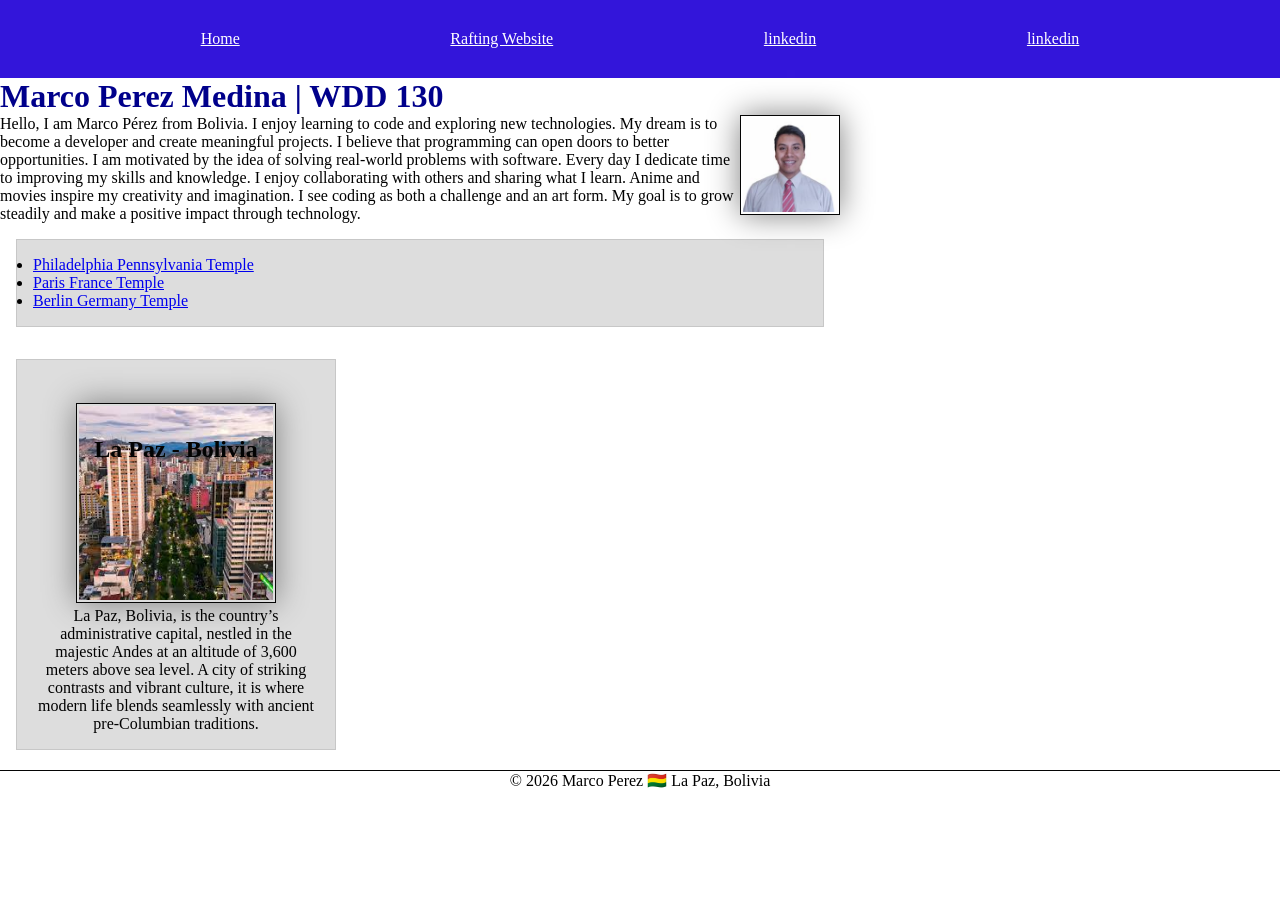
<file: index.html>
<!DOCTYPE html>
<html lang="en">

<head>
    <meta charset="UTF-8">
    <meta name="viewport" content="width=device-width, initial-scale=1.0">
    <title>Marco Perez Medina | WDD 130</title>
    <meta name="description" content="Marco Pérez web site of the Web Fundamentals course.">
    <meta name="author" content="Marco Perez">
    <link rel="stylesheet" href="styles/styles.css">
</head>

<body>
    <header>
        <nav>
            <a href="#">Home</a>
            <a href="wwr/">Rafting Website</a>
            <a href="www.linkedin.com/in/marcoperezm">linkedin</a>
            <a href="https://www.facebook.com/?locale=es_LA">linkedin</a>

        </nav>
    </header>
    <div class="grid">
        <main>
            <h1>Marco Perez Medina | WDD 130</h1>
            <img src="images/profile.jpg" alt="Marco Perez" width="200">
            <p>Hello, I am Marco Pérez from Bolivia.
                I enjoy learning to code and exploring new technologies.
                My dream is to become a developer and create meaningful projects.
                I believe that programming can open doors to better opportunities.
                I am motivated by the idea of solving real-world problems with software.
                Every day I dedicate time to improving my skills and knowledge.
                I enjoy collaborating with others and sharing what I learn.
                Anime and movies inspire my creativity and imagination.
                I see coding as both a challenge and an art form.
                My goal is to grow steadily and make a positive impact through technology.
            </p>
            <ul class="box">
                <li><a href="https://www.churchofjesuschrist.org/temples/details/philadelphia-pennsylvania-temple"
                      target="_blank">Philadelphia Pennsylvania Temple</a></li>
                <li><a href="https://www.churchofjesuschrist.org/temples/details/paris-france-temple"
                      target="_blank">Paris France Temple</a></li>
                <li><a href="https://www.churchofjesuschrist.org/temples/details/lima-peru-los-olivos-temple"
                      target="_blank">Berlin Germany Temple</a></li>
            </ul>

        </main>
    </div>

    <aside class="box">
        <h2>La Paz - Bolivia</h2>
        <img src="images/la-paz-miraflores.jpg" alt="La Paz" width="200">
        <p>La Paz, Bolivia, is the country’s administrative capital, nestled in the majestic Andes
            at an
            altitude of 3,600 meters above sea level. A city of striking contrasts and vibrant
            culture, it is
            where modern life blends seamlessly with ancient pre-Columbian traditions.</p>
    </aside>

    <footer>
        <p>&copy; 2026 Marco Perez 🇧🇴 La Paz, Bolivia</p>
    </footer>
</body>

</html>
</file>
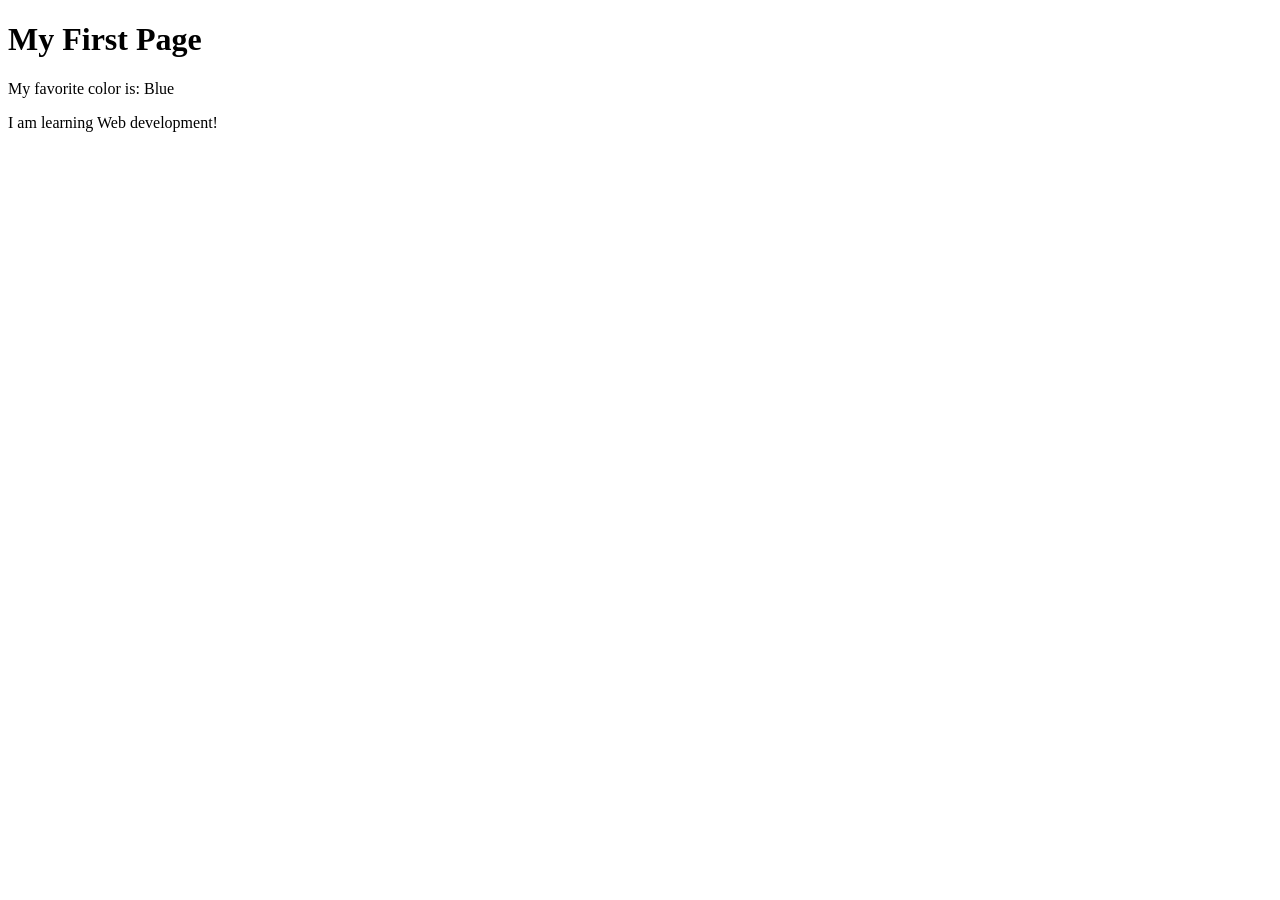
<file: week01/first-page.html>
<!DOCTYPE html>
<html lang="en">

<head>
    <meta charset="UTF-8">
    <meta name="viewport" content="width=device-width, initial-scale=1.0">
    <title>My First Page</title>
</head>

<body>
    <h1>My First Page</h1>
    <p>My favorite color is: Blue</p>
    <p>I am learning Web development!</p>
</body>

</html>
</file>
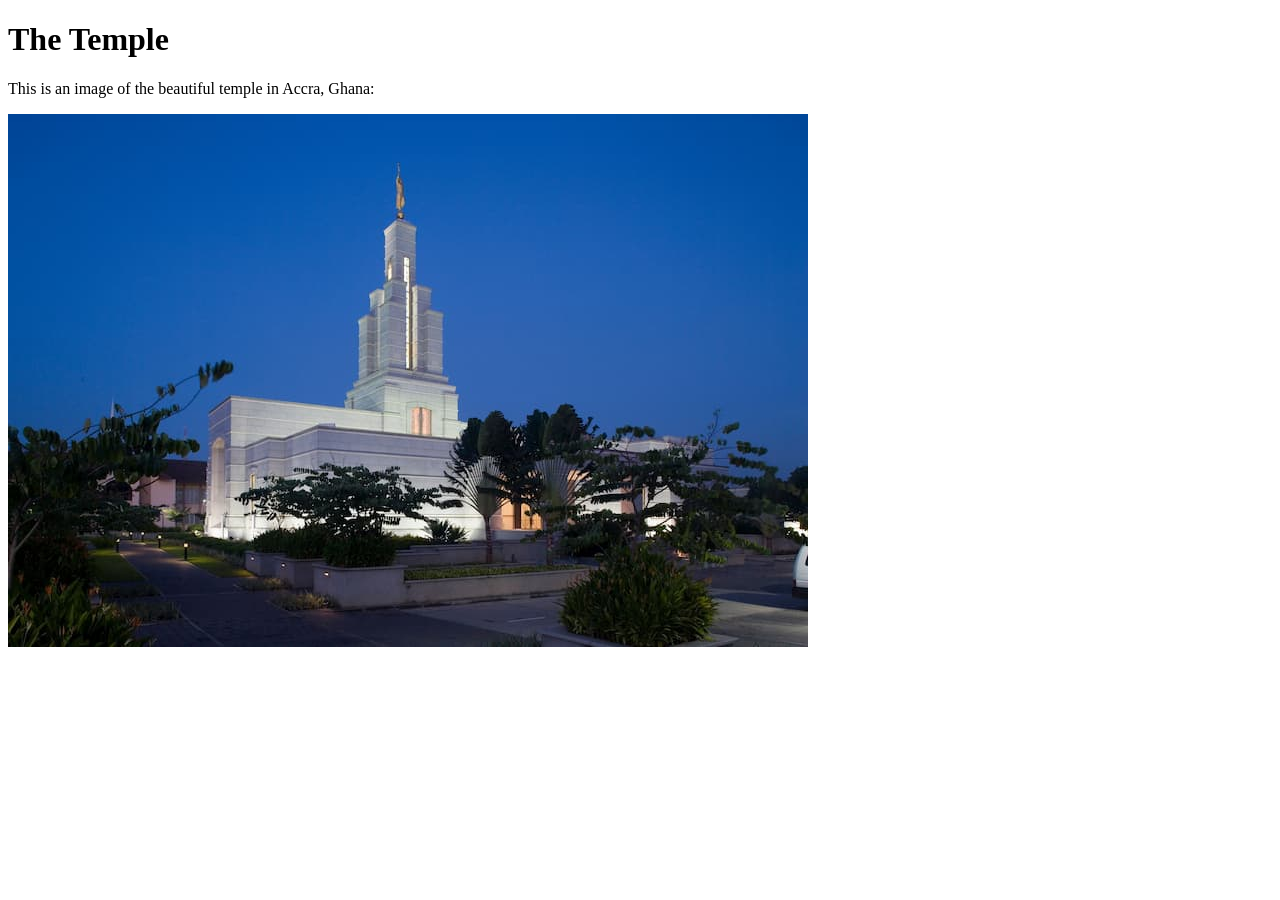
<file: week01/images.html>
<!DOCTYPE html>
<html lang="en">

<head>
    <meta charset="UTF-8">
    <meta name="viewport" content="width=device-width, initial-scale=1.0">
    <title>Temple Image</title>
</head>

<body>
    <h1>The Temple</h1>
    <p>This is an image of the beautiful temple in Accra, Ghana:</p>
    <img src="images/temple-large.jpeg" alt="The Accra Ghana Temple">

</body>

</html>
</file>
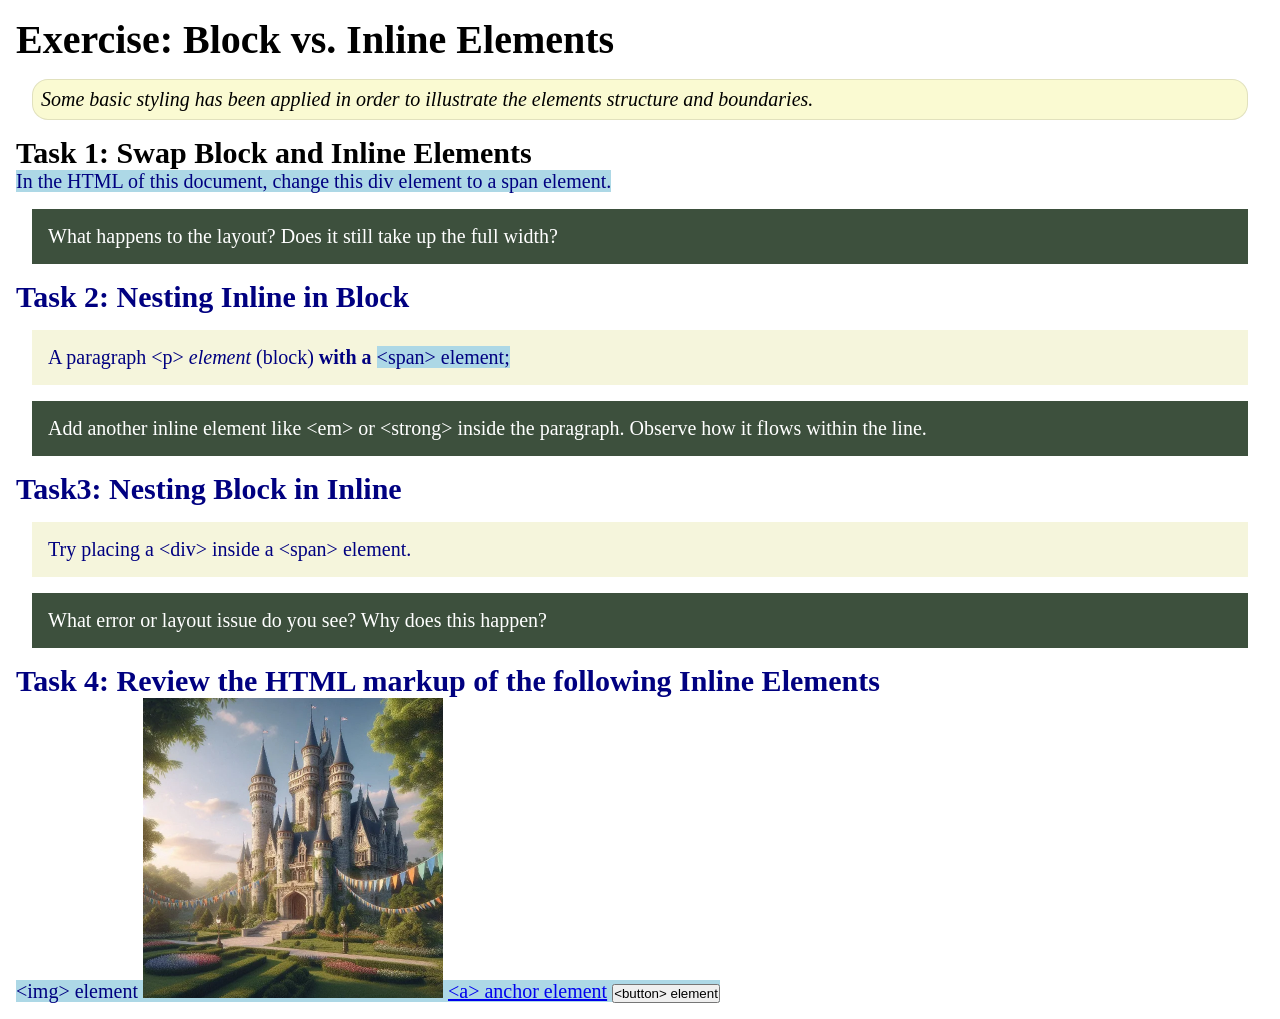
<file: week02/block-vs-inline.html>
<!DOCTYPE html>
<html lang="en">

<head>
    <meta charset="UTF-8">
    <meta name="viewport" content="width=device-width, initial-scale=1.0">
    <title>Exercise: Block vs. Inline Elements</title>
    <link rel="stylesheet" href="styles/block-vs-inline.css">
</head>

<body>
    <main>
        <h1>Exercise: Block vs. Inline Elements</h1>
        <p class="note">Some basic styling has been applied in order to illustrate the elements structure and
            boundaries.</p>

        <h2>Task 1: Swap Block and Inline Elements</h2>
        <span>In the HTML of this document, change this div element to a span element.</spam>

        <p class="question">What happens to the layout? Does it still take up the full width?</p>

        <h2>Task 2: Nesting Inline in Block</h2>
        <p>A paragraph &lt;p&gt; <em>element</em> (block) <strong>with a</strong> <span>&lt;span&gt; element;</span></p>
        <p class="question">Add another inline element like &lt;em&gt; or &lt;strong&gt; inside the paragraph. Observe
            how it flows within the line.</p>

        <h2>Task3: Nesting Block in Inline</h2>
        <div>Try placing a &lt;div&gt; inside a &lt;span&gt; element.</div>
            <p class="question">What error or layout issue do you see? Why does this happen?</p>


            <h2>Task 4: Review the HTML markup of the following Inline Elements</h2>
        &lt;img&gt; element
        <img src="images/castle.webp" alt="placeholder image (images are inline)" width="300" height="300">
        <a href="https://churchofjesuschrist.org">&lt;a&gt; anchor element</a>
        <button type="button">&lt;button&gt; element</button>
    </main>
</body>

</html>
</file>
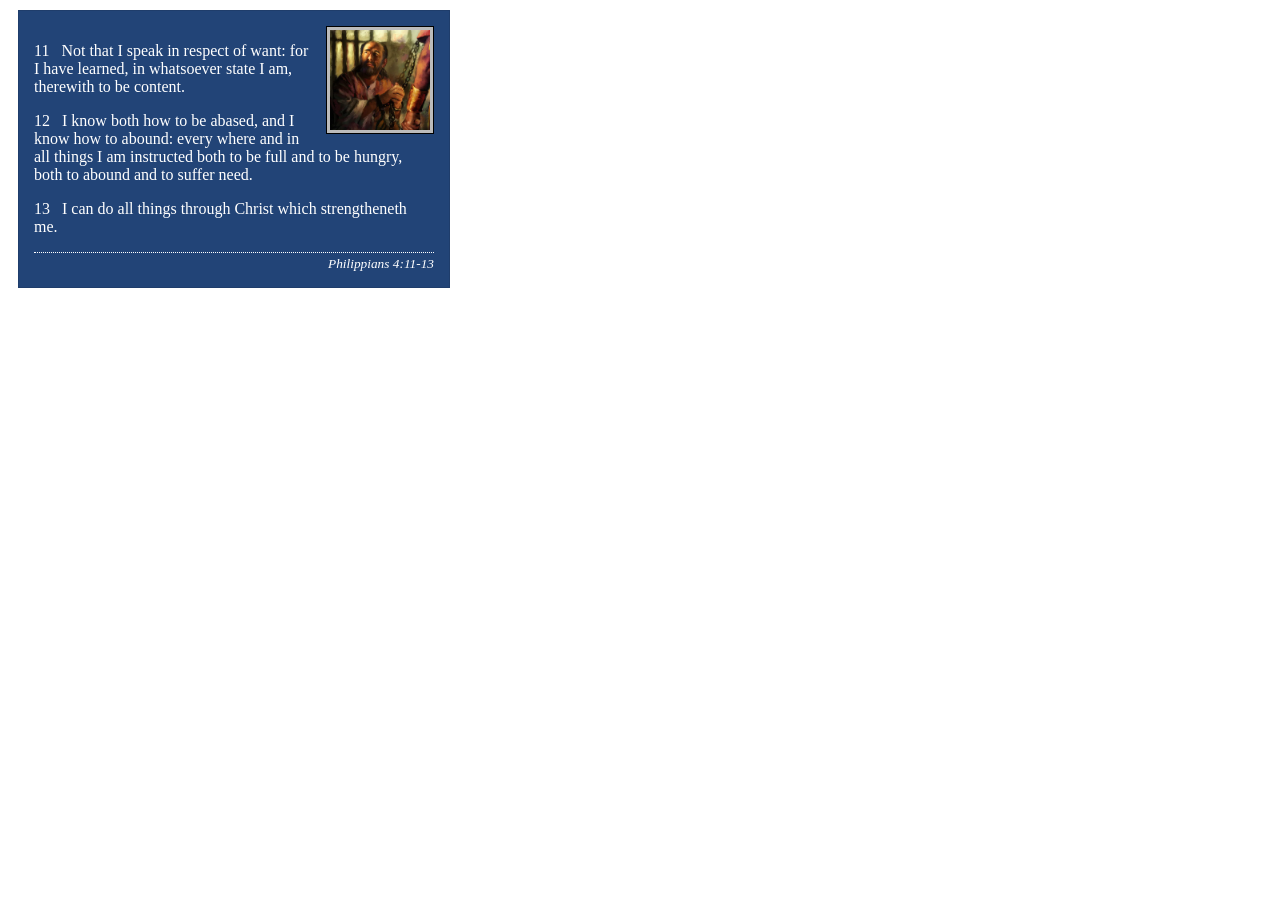
<file: week02/box-model-solution.html>
<!DOCTYPE html>
<html lang="en">
<head>
    <meta charset="UTF-8">
    <meta name="viewport" content="width=device-width, initial-scale=1.0">
    <title>Box Model Activity</title>
    <link rel="stylesheet" href="styles/box-model-solution.css">
</head>
<body>
    <main>
        <div class="callout">
            <img src="images/apostle-paul-imprisoned.webp" alt="Paul the Apostle - Imprisoned in Rome" width="200" height="200">
            <blockquote>
                <p>11 &nbsp; Not that I speak in respect of want: for I have learned, in whatsoever state I am, therewith to be content.</p>
                <p>12 &nbsp; I know both how to be abased, and I know how to abound: every where and in all things I am instructed both to be full and to be hungry, both to abound and to suffer need.</p>
                <p>13 &nbsp; I can do all things through Christ which strengtheneth me.</p>
            </blockquote>
            <cite>Philippians 4:11-13</cite>
        </div>
    </main>
</body>
</html>
</file>
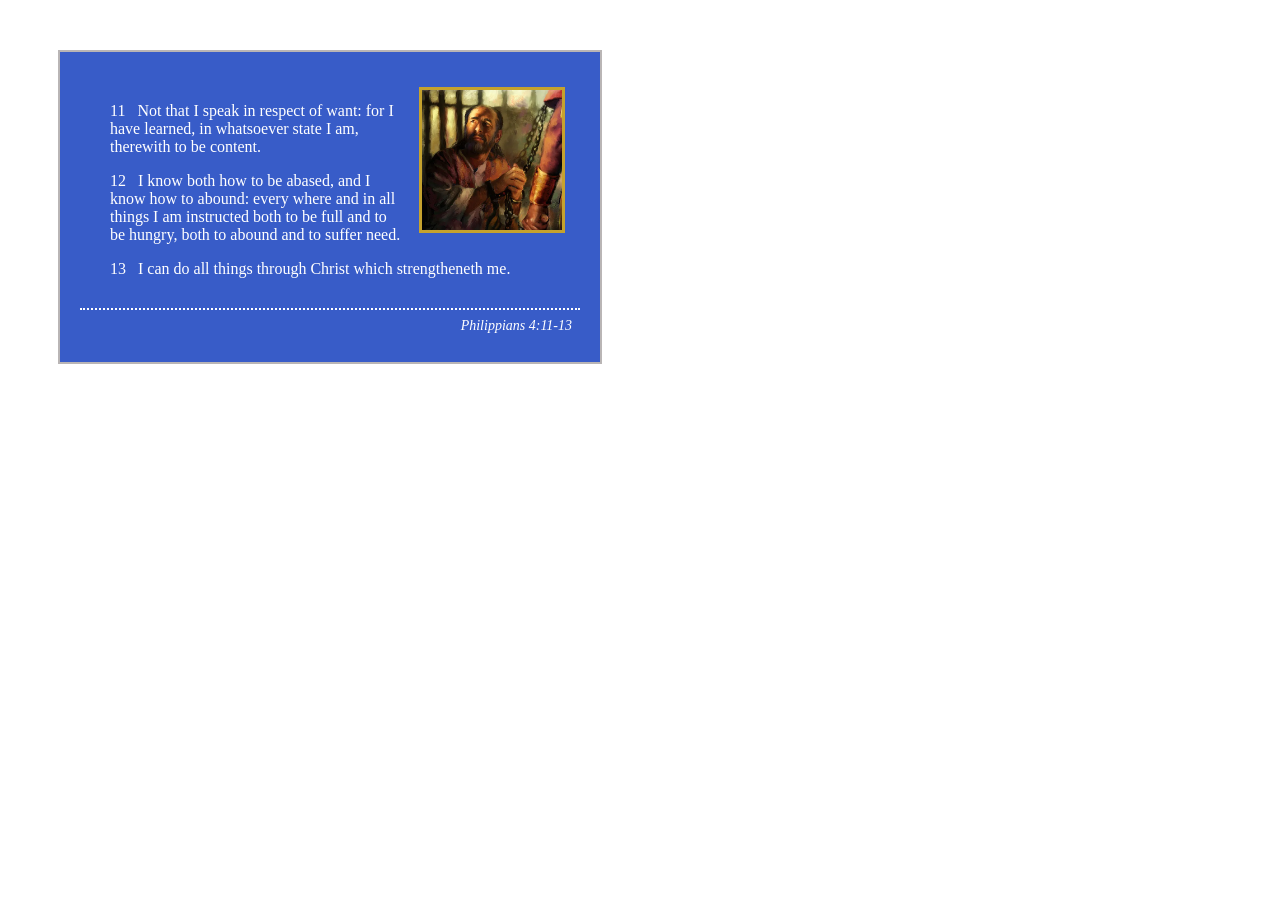
<file: week02/box-model.html>
<!DOCTYPE html>
<html lang="en">
<head>
    <meta charset="UTF-8">
    <meta name="viewport" content="width=device-width, initial-scale=1.0">
    <title>Box Model Activity</title>
    <link rel="stylesheet" href="styles/box-model.css"
</head>
<body>
    <main>
        <div class="callout">
            <img src="images/apostle-paul-imprisoned.webp" alt="Paul the Apostle - Imprisoned in Rome" width="200" height="200">
            <blockquote>
                <p>11 &nbsp; Not that I speak in respect of want: for I have learned, in whatsoever state I am, therewith to be content.</p>
                <p>12 &nbsp; I know both how to be abased, and I know how to abound: every where and in all things I am instructed both to be full and to be hungry, both to abound and to suffer need.</p>
                <p>13 &nbsp; I can do all things through Christ which strengtheneth me.</p>
            </blockquote>
            <cite>Philippians 4:11-13</cite>
        </div>
    </main>
</body>
</html>
</file>
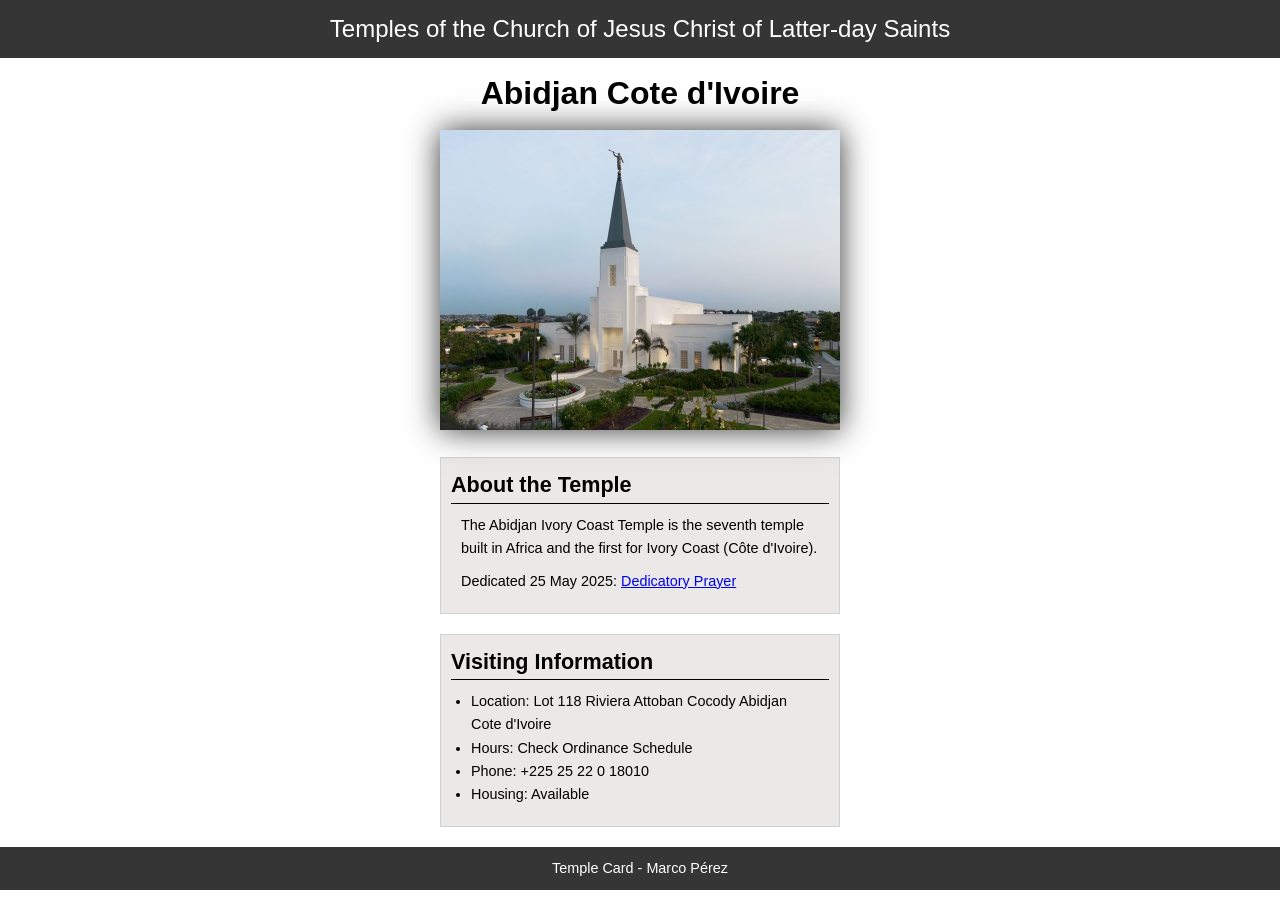
<file: week02/temple.html>
<!DOCTYPE html>
<html lang="en">

<head>
    <meta charset="UTF-8">
    <meta name="viewport" content="width=device-width, initial-scale=1.0">
    <title>Temple Card - Abidjan Cote d'Ivoire</title>
    <link rel="stylesheet" href="styles/temple.css">
</head>

<body>
    <header>
        <p>Temples of the Church of Jesus Christ of Latter-day Saints</p>
    </header>
    <main>
        <h1>Abidjan Cote d'Ivoire</h1>
        <picture>
            <img src="images/abidjan-ivory-coast.jpeg" alt="Abidjan Cote d'Ivoire Temple">
        </picture>
        <section>
            <h2>About the Temple</h2>
            <p>The Abidjan Ivory Coast Temple is the seventh temple built in Africa and the first for Ivory Coast (Côte
                d'Ivoire).</p>
            <p>Dedicated 25 May 2025: <a
                    href="https://www.churchofjesuschrist.org/temples/dedicatory-prayer/abidjan-ivory-coast-temple/2025-05-25?lang=eng"
                    target="_blank" rel="noopener noreferrer">Dedicatory Prayer</a></p>
        </section>
        <section>
            <h2>Visiting Information</h2>
            <ul>
                <li>Location: Lot 118 Riviera Attoban Cocody Abidjan Cote d'Ivoire</li>
                <li>Hours: Check Ordinance Schedule</li>
                <li>Phone: +225 25 22 0 18010</li>
                <li>Housing: Available</li>
            </ul>
        </section>
    </main>
    <footer>
        <p>Temple Card - Marco Pérez</p>
    </footer>
</body>

</html>
</file>
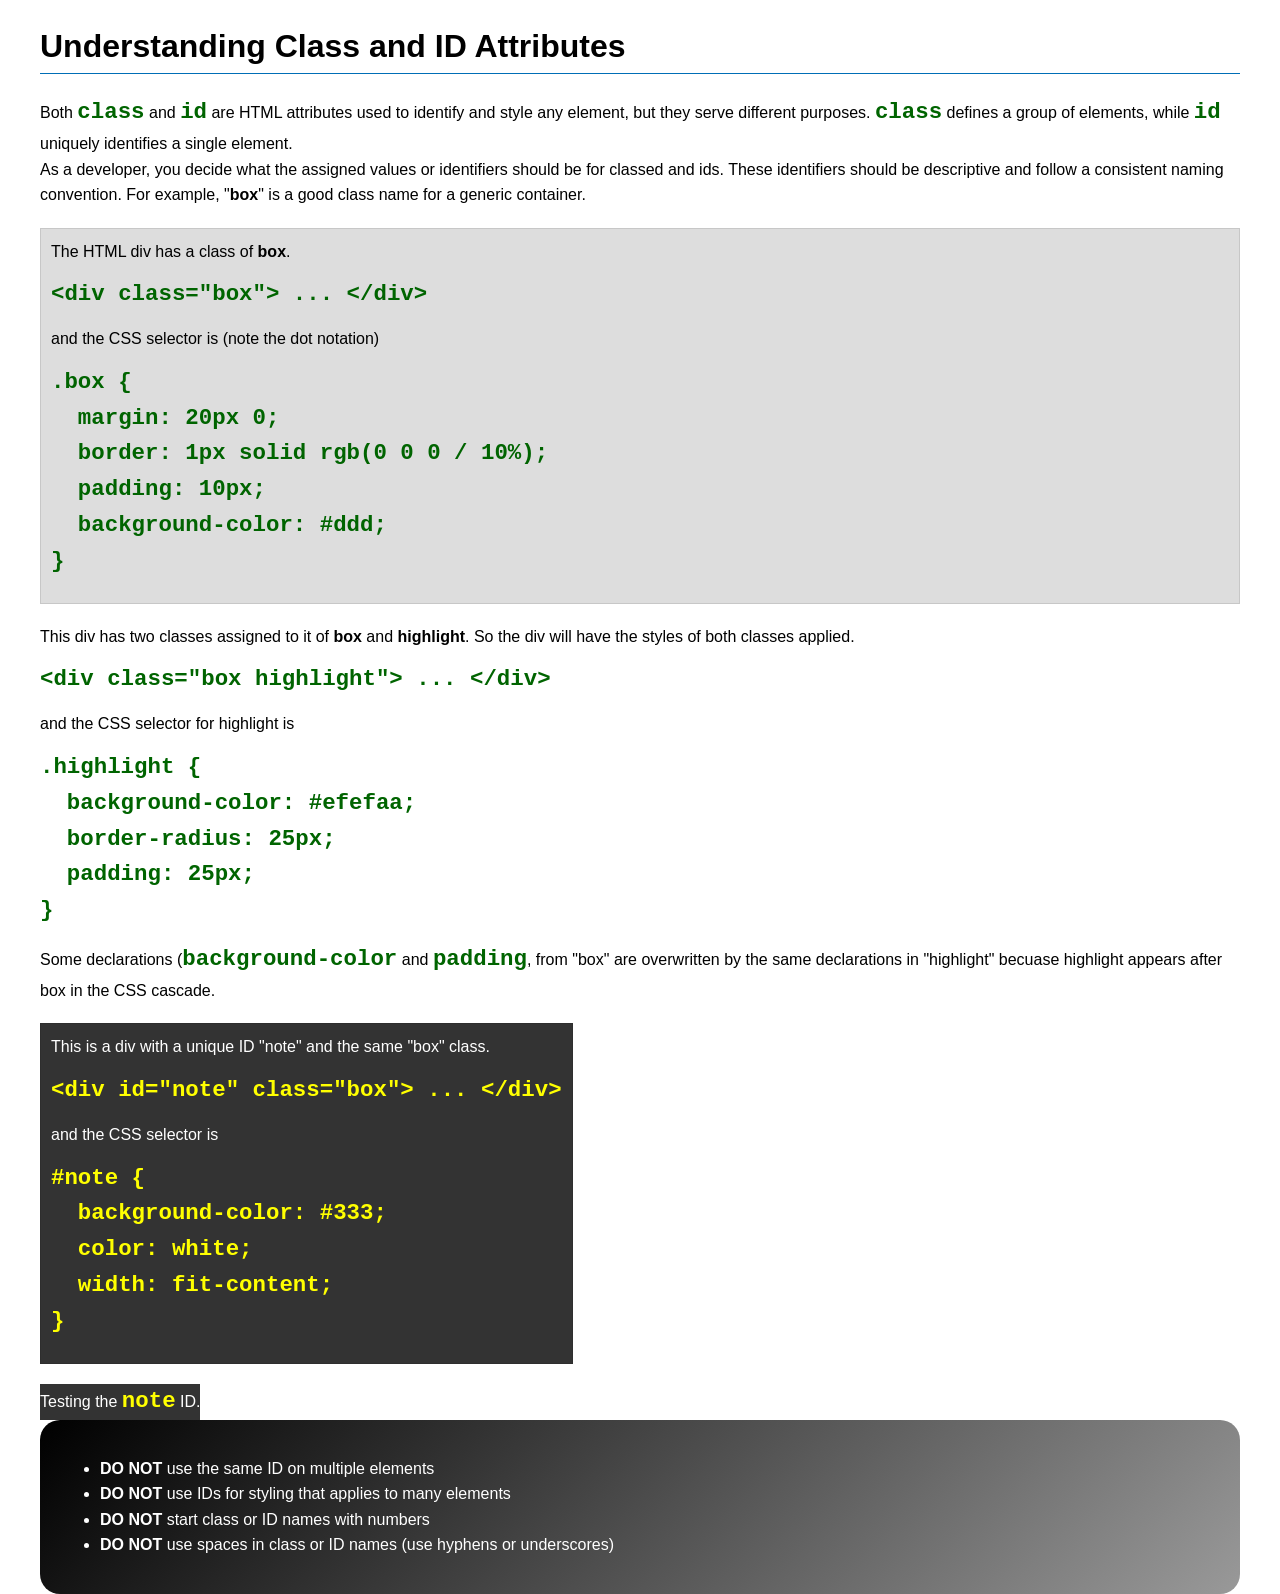
<file: week03/class-and-id.html>
<!DOCTYPE html>
<html lang="en">

<head>
    <meta charset="UTF-8">
    <meta name="viewport" content="width=device-width, initial-scale=1.0">
    <title>Class vs ID Attributes</title>
    <link rel="stylesheet" href="styles/class-and-id.css">
</head>

<body>
    <h1>Understanding Class and ID Attributes</h1>
    <p>Both <code>class</code> and <code>id</code> are HTML attributes used to identify and style any element, but they
        serve different purposes. <code>class</code> defines a group of elements, while <code>id</code> uniquely
        identifies a single element.</p>
    <p>As a developer, you decide what the assigned values or identifiers should be for classed and ids. These
        identifiers should be
        descriptive and follow a consistent naming convention. For example, "<strong>box</strong>" is a good class name
        for a generic container.</p>
    <div class="box">
        <p>The HTML div has a class of <strong>box</strong>.</p>
        <pre><code class="html">&lt;div class="box"&gt; ... &lt;/div&gt;</code></pre>
        and the CSS selector is (note the dot notation)
        <pre><code class="css">.box {
  margin: 20px 0;
  border: 1px solid rgb(0 0 0 / 10%);
  padding: 10px;
  background-color: #ddd; 
}</code></pre>
    </div>

    <div>
        <p>This div has two classes assigned to it of <strong>box</strong> and <strong>highlight</strong>. So the div
            will have the styles of both classes applied.</p>
        <pre><code class="html">&lt;div class="box highlight"&gt; ... &lt;/div&gt;</code></pre>
        and the CSS selector for highlight is
        <pre><code class="css">.highlight {
  background-color: #efefaa;
  border-radius: 25px;
  padding: 25px;
}</code></pre>
<p>Some declarations (<code>background-color</code> and <code>padding</code>, from "box" are overwritten by the same declarations in "highlight" becuase highlight appears after box in the CSS cascade.</p>
    </div>

    <div id="note" class="box">
        <p>This is a div with a unique ID "note" and the same "box" class.</p>
        <pre><code class="html">&lt;div id="note" class="box"&gt; ... &lt;/div&gt;</code></pre>
        and the CSS selector is
        <pre><code class="css">#note {
  background-color: #333;
  color: white;
  width: fit-content;
}</code></pre>
    </div>

    <div id="note">
        <p>Testing the <code>note</code> ID.</p>
    </div>

    <section id="best-practice">
        <ul>
            <div id="note"></div><li><strong>DO NOT</strong> use the same ID on multiple elements</li>
            </div>
            <li><strong>DO NOT</strong> use IDs for styling that applies to many elements</li>
            <li><strong>DO NOT</strong> start class or ID names with numbers</li>
            <li><strong>DO NOT</strong> use spaces in class or ID names (use hyphens or underscores)</li>
        </ul>
    </section>




</body>

</html>
</file>
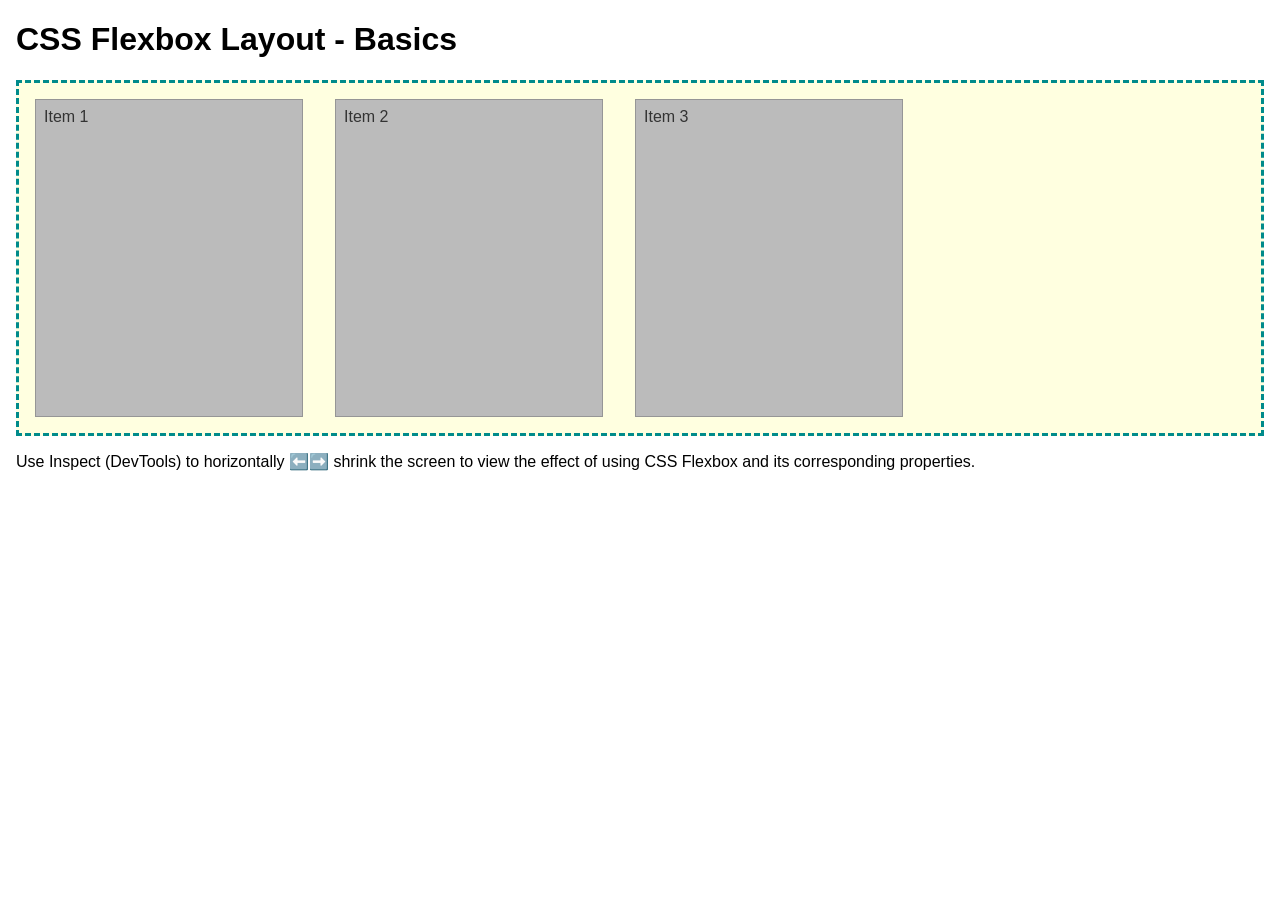
<file: week04/flexbox-layout.html>
<!DOCTYPE html>
<html lang="en">
<head>
    <meta charset="UTF-8">
    <meta name="viewport" content="width=device-width, initial-scale=1.0">
    <title>CSS Flexbox Layout - Basics</title>
    <link rel="stylesheet" href="styles/flexbox.css">
</head>
<body>
    <main>
        <h1>CSS Flexbox Layout - Basics</h1>
        <div class="flex-container">
            <div class="flex-item item1">Item 1</div>
            <div class="flex-item item2">Item 2</div>
            <div class="flex-item item3">Item 3</div>
        </div>
        <p>Use Inspect (DevTools) to horizontally ⬅️➡️ shrink the screen to view the effect of using CSS Flexbox and its corresponding properties.</p>
    </main>
</body>
</html>
</file>
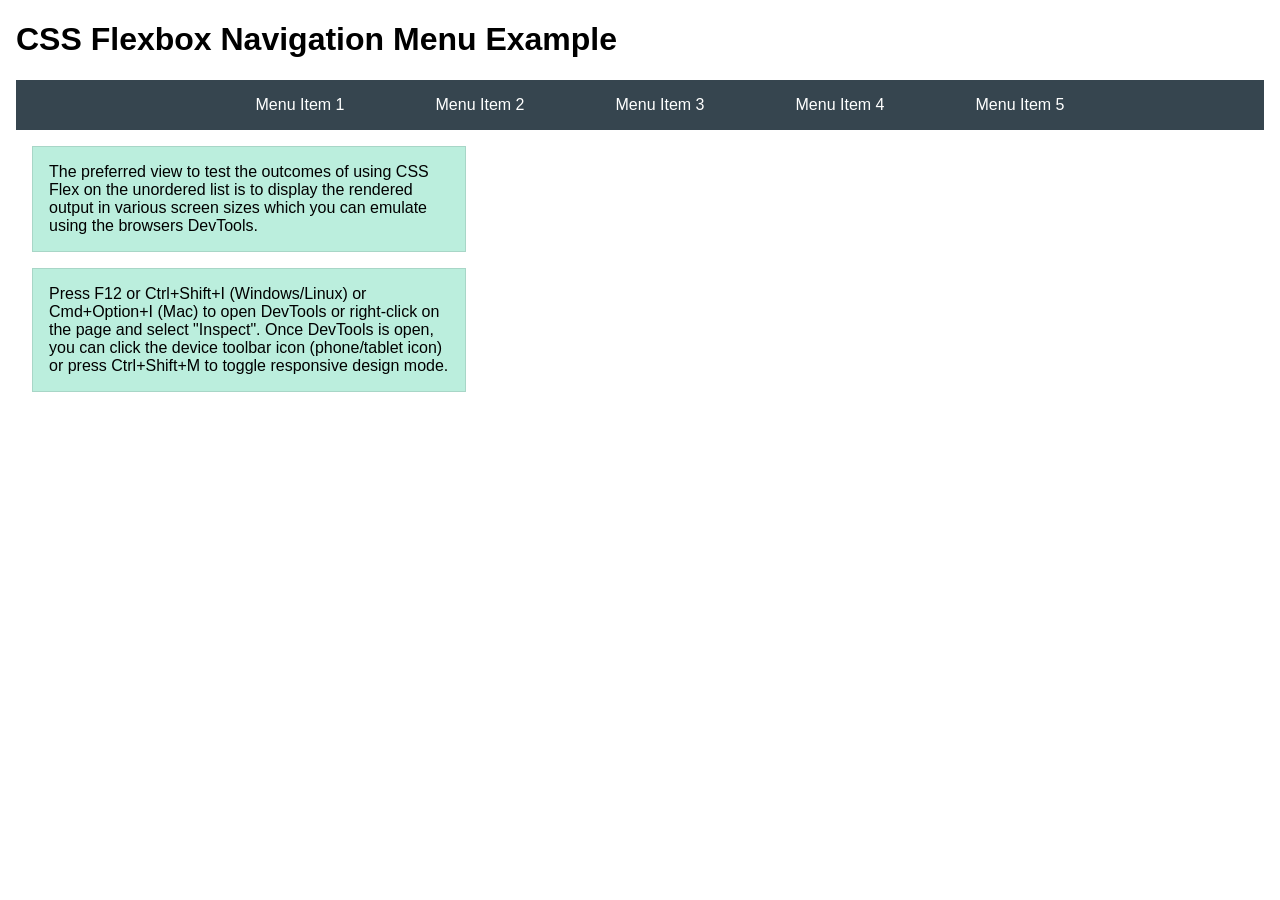
<file: week04/flexbox-menu.html>
<!DOCTYPE html>
<html lang="en">
<head>
    <meta charset="UTF-8">
    <meta name="viewport" content="width=device-width, initial-scale=1.0">
    <title>CSS Flexbox - Navigation Menu</title>
    <link rel="stylesheet" href="styles/flexbox-menu.css">
</head>
<body>
    <main>
        <h1>CSS Flexbox Navigation Menu Example</h1>
        <nav>
            <ul>
                <li><a href="#">Menu Item 1</a></li>
                <li><a href="#">Menu Item 2</a></li>
                <li><a href="#">Menu Item 3</a></li>
                <li><a href="#">Menu Item 4</a></li>
                <li><a href="#">Menu Item 5</a></li>
            </ul>
        </nav>
        <p>The preferred view to test the outcomes of using CSS Flex on the unordered list is to display the rendered output in various screen sizes which you can emulate using the browsers DevTools.</p>

        <p>Press F12 or Ctrl+Shift+I (Windows/Linux) or Cmd+Option+I (Mac) to open DevTools or right-click on the page and select "Inspect". Once DevTools is open, you can click the device toolbar icon (phone/tablet icon) or press Ctrl+Shift+M to toggle responsive design mode.</p>

                      
        
    </main>
</body>
</html>
</file>
<file: styles/styles.css>
* {
  margin: 0;
  padding: 0;
  box-sizing: border-box;
}

:root {
  --heading-background-color: rgb(241, 237, 239);
  --heading-text-color: #3315da;
  --heading-font: 'Montserrat', Helvetica, sans-serif;
  --font-color: rgb(5, 5, 5);
}

nav {
  background-color: var(--heading-text-color);
  padding: 10px;
  display: flex;
  align-items: center;
  justify-content: space-evenly;
}

nav a {
  color: white;
  display: block;
  padding: 20px;
}

h1 {
  color: darkblue;
}

img {
  width: 150px;
  height: auto;
  border: 1px solid var(--font-color);
  padding: 2px;
  box-shadow: 0 0 30px gray;
}

p {
  padding: 0px;
}

main {
  max-width: 840px;
}

main img {
  float: right;
  width: 100px;
  height: auto;

}

aside {
  width: 20em;
  text-align: center;

}

aside img {

  width: 200px;
  height: auto;
}

aside p {
  padding: 0;
}

footer {
  margin-top: 20px;
  border-top: 1px solid var(--font-color);
  text-align: center;
}

aside h2 {
  position: relative;
  top: 60px;

  color: rgb(3, 3, 3);
}

/* class selectors */

.box {
  margin: 1rem;
  border: 1px solid rgb(0 0 0 / 10%);
  padding: 1rem;
  background-color: #ddd;
  color: #000;
}

.grid {
  display: grid;
  align-items: center;

}
</file>
<file: week02/styles/block-vs-inline.css>
* {
    margin: 0;
    padding: 0;
}

body {
    font-size: 20px;
    margin: 1rem;
}

p,
div {
    background-color: beige;
    margin: 1rem;
    padding: 1rem;
}

span {
    color: navy;
    background-color: lightblue;
}

code {
    margin: 0;
    padding: 0;
    color: green;
    font-size: 1.2rem;
}

.note {
    font-style: italic;
    background-color: lightgoldenrodyellow;
    border-radius: 1rem;
    border: 1px solid rgb(0 0 0 / 10%);
    margin: 1rem;
    padding: .5rem;
}

.question {
    background-color: #3d503d;
    color: #fff;
}
</file>
<file: week02/styles/box-model-solution.css>
.callout {
    max-width: 400px;
    margin: 10px;
    border: 1px solid rgba(0, 0, 0, .1);
    padding: 15px;
    background-color: #247;
    color: #fff;
}

.callout img {
    float: right;
    margin: 0 0 10px 15px;
    border: 1px solid #000;
    padding: 3px;
    background-color: #bbb;
    width: 100px;
    height: auto;

}

blockquote {
    margin: 0;
}

cite {
    display: block;
    border-top: 1px dotted #fff;
    padding-top: 3px;
    text-align: right;
    font-size: smaller;
}
</file>
<file: week02/styles/box-model.css>
.callout {
	background-color: rgb(56, 92, 200);
    color: white;
    max-width: 500px;
    padding: 20px;
    border: 2px solid rgb(185, 181, 181);
    margin: 50px;
}

.callout img {
	float: right;
    margin: 15px;
    border: 3px solid rgb(197, 162, 46);
    padding: 0px;
    background-color: black;
    width: 140px;
    height: auto;

}

blockquote {
    margin: 30px;

	
}

cite {
	display: block;
    font-size: 14px;
    text-align: right;
    border-top: 2px dotted rgb(255, 255, 255);
    padding: 8px;
}
</file>
<file: week02/styles/temple.css>
* {
    margin: 0;
    padding: 0;
}


body {
    font-family: Arial, sans-serif;
    line-height: 1.6;
}

header, footer {
    background-color: rgb(54, 53, 53);
    color: white;
    padding: 10px 0;
    text-align: center;
    font-size: 24px;
}

main {
    width: 400px;
    margin: 0 auto;
}

h1 {
    margin: 10px;
    text-align: center;
}

h2 {
    border-bottom: 1px solid black;
}

img {
    width: 100%;
    height: auto;
    box-shadow: 0px 0px 30px #333;
}

section {
    margin: 20px 0;
    border: 1px solid rgb(0 0 0 / 10%);
    padding: 10px;
    background-color: rgb(235, 232, 232);
    font-size: .9rem;
}


section p {
    margin: 10px;
}

ul {
  margin: 10px 20px;   
}


footer {
    font-size: .9rem;
}
</file>
<file: week03/styles/class-and-id.css>
body {
    font-family: Arial, sans-serif;
    line-height: 1.6;
    margin: 0;
    padding: 0 40px;
}

h1 {
    border-bottom: 1px solid rgb(0 110 182);
    padding-bottom: 0;
}



p {
    margin: 0;
}

code {
    color: darkgreen;
    font-weight: 700;
    font-size: 1.4rem;
}

/* Class examples - can be reused */

.box {
    margin: 20px 0;
    border: 1px solid rgb(0 0 0 / 10%);
    padding: 10px;
    background-color: #ddd; /* this is shorthand for #dddddd */
}

.highlight {
    background-color: #efefaa;
    border-radius: 25px;
    padding: 25px;
}

/* ID examples - should be unique */

#note {
    background-color: #333;
    color: white;
    width: fit-content;
}

#note code {
    color: yellow;
}

#best-practice {
    background: linear-gradient(135deg, #000 0%, #999 100%);
    color: white;
    border-radius: 20px;
    padding: 20px
}
</file>
<file: week04/styles/flexbox.css>
body {
    font-family: Helvetica, Arial, sans-serif;
    margin: 1rem;
}

.flex-container {
    border: 3px dashed darkcyan;
    background-color: lightyellow;
    display: flex;
    flex-wrap: wrap;
}

.flex-item {
    width: 250px;
    margin: 1rem;
    border: 1px solid rgb(0 0 0 / 20%);
    padding: 0.5rem;
    background-color: #bbb;
    color: #333;
}

.item1 {
    min-height: 100px;
}

.item2 {
    min-height: 200px;
}

.item3 {
    min-height: 300px;
}
</file>
<file: week04/styles/flexbox-menu.css>
body {
    font-family: Helvetica, Arial, sans-serif;
    margin: 1rem;
}

nav {
    background-color: #36454f;
}

nav ul {
    list-style-type: none;
    display: flex;
    flex-wrap: wrap;
    max-width: 900px;
    margin: 0 auto;
    justify-content: space-around;
    align-items: center;
}

nav a {
    display: block;
    color: #fff;
    text-align: center;
    padding: 1rem;
    text-decoration: none;
}

p {
    margin: 1rem;
    border: 1px solid rgb(0 0 0 / 10%);
    padding: 1rem;
    background-color: #bed;
    max-width: 400px;
}

#devtools-btn {
    background-color: #36454f;
    color: white;
    border: none;
    padding: 12px 24px;
    margin: 1rem;
    font-size: 16px;
    font-family: Helvetica, Arial, sans-serif;
    border-radius: 4px;
    cursor: pointer;
    transition: background-color 0.3s ease;
}

#devtools-btn:hover {
    background-color: #4a5a6a;
}

#devtools-btn:active {
    background-color: #2a3a4a;
}
</file>
